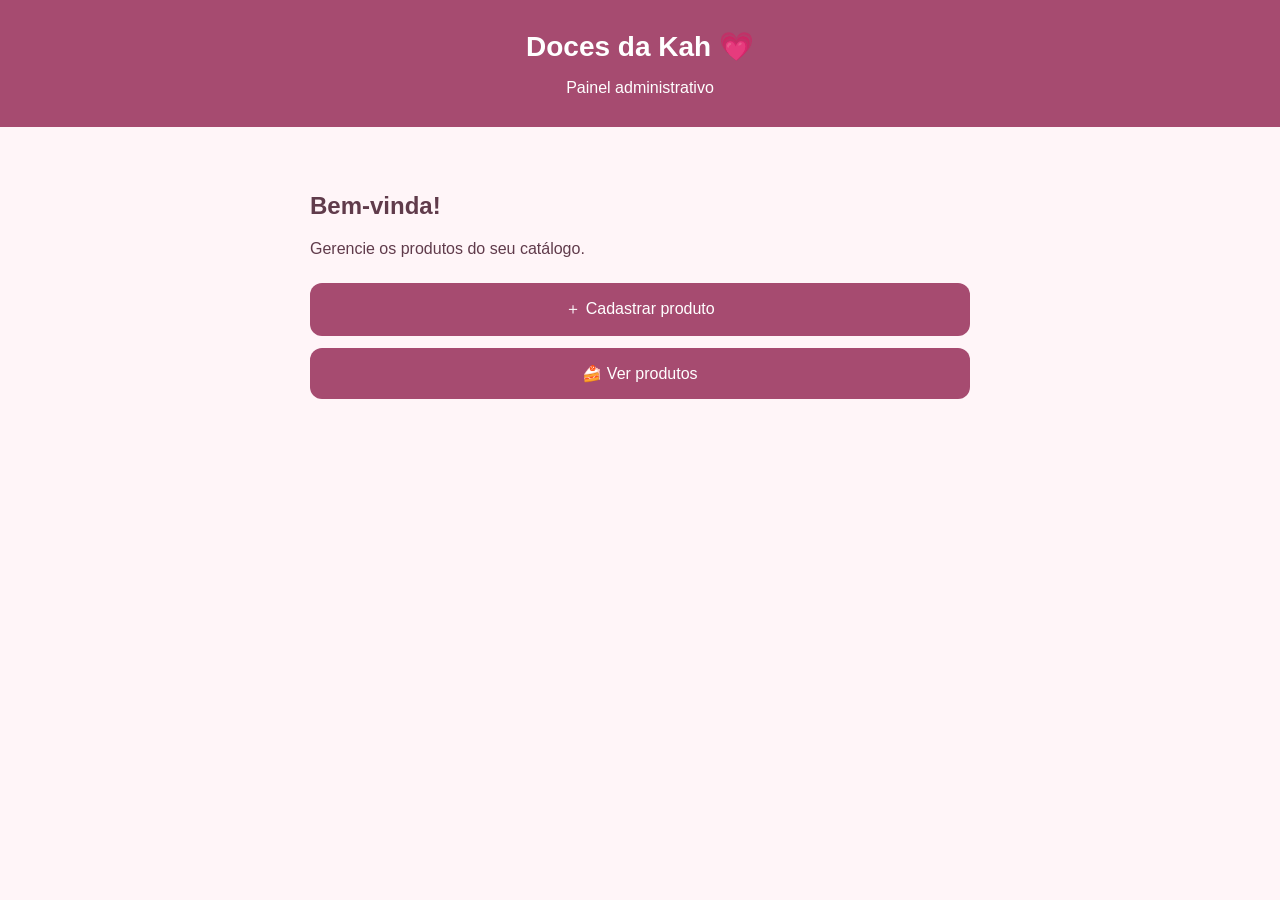
<file: admin/index.html>
<!DOCTYPE html>
<html lang="pt-BR">
<head>
  <meta charset="UTF-8">
  <meta name="viewport" content="width=device-width, initial-scale=1">
  <meta name="theme-color" content="#a64b70">
  <title>Painel | Doces da Kah</title>
  <link rel="stylesheet" href="admin.css">
</head>
<body>
  <header class="topo">
    <h1>Doces da Kah 💗</h1>
    <p>Painel administrativo</p>
  </header>

  <main class="painel">
    <h2>Bem-vinda!</h2>
    <p>Gerencie os produtos do seu catálogo.</p>

    <section class="acoes">
      <button onclick="mostrarCadastro()">＋ Cadastrar produto</button>
      <button onclick="carregarProdutos()">🍰 Ver produtos</button>
    </section>

    <section id="cadastro" hidden>
      <h2>Novo produto</h2>
      <label>Nome do produto</label>
      <input id="nome" placeholder="Ex.: Bolo de chocolate">

      <label>Preço</label>
      <input id="preco" placeholder="Ex.: R$ 80,00">

      <label>Descrição</label>
      <textarea id="descricao" placeholder="Descreva o produto"></textarea>

      <button onclick="alert('Vamos configurar o salvamento na próxima etapa!')">
        Salvar produto
      </button>
    </section>

    <section id="produtos"></section>
  </main>

  <script src="admin.js"></script>
</body>
</html>
</file>
<file: admin/admin.css>
* {
  box-sizing: border-box;
}

body {
  margin: 0;
  font-family: Arial, sans-serif;
  background: #fff5f8;
  color: #603b4b;
}

.topo {
  background: #a64b70;
  color: white;
  text-align: center;
  padding: 30px 15px;
}

.topo h1 {
  margin: 0;
  font-size: 28px;
}

.topo p {
  margin-bottom: 0;
}

.painel {
  max-width: 700px;
  margin: 25px auto;
  padding: 20px;
}

.acoes {
  display: grid;
  gap: 12px;
  margin: 25px 0;
}

button {
  border: 0;
  background: #a64b70;
  color: white;
  padding: 16px;
  border-radius: 12px;
  font-size: 16px;
  cursor: pointer;
}

button:hover {
  background: #853653;
}

input,
textarea {
  display: block;
  width: 100%;
  padding: 14px;
  margin: 8px 0 18px;
  border: 1px solid #e3bdcd;
  border-radius: 10px;
  font-size: 16px;
}

label {
  font-weight: bold;
}

#cadastro {
  background: white;
  padding: 20px;
  border-radius: 15px;
  box-shadow: 0 3px 15px #00000010;
}

#cadastro[hidden] {
  display: none;
}

@media (max-width: 600px) {
  .painel {
    margin: 10px auto;
    padding: 15px;
  }
}
</file>
